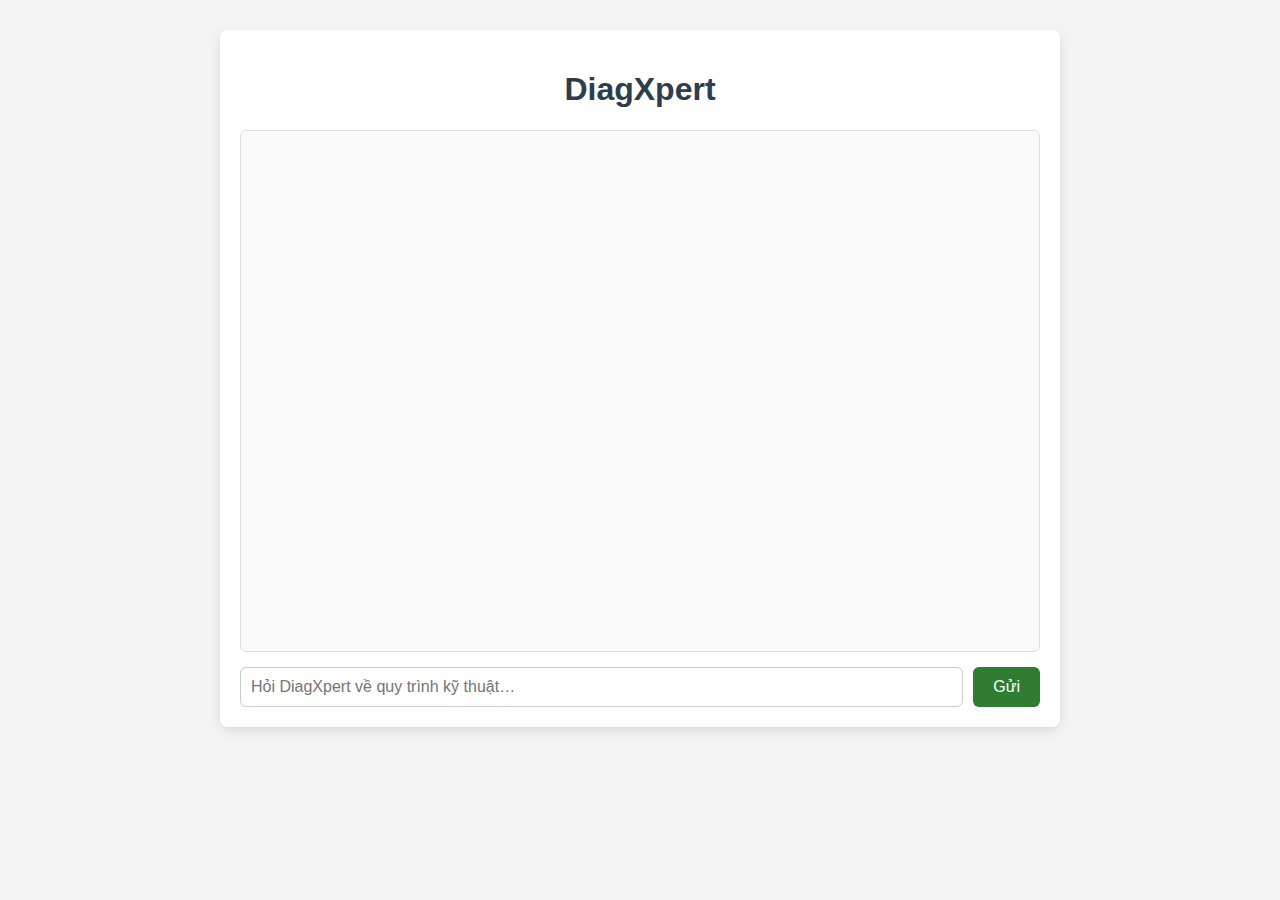
<file: templates/index.html>
<!DOCTYPE html>
<html lang="en">
<head>
  <meta charset="UTF-8" />
  <meta name="viewport" content="width=device-width, initial-scale=1.0"/>
  <title>DiagXpert – Automotive Assistant</title>
  <style>
    body {
      font-family: "Segoe UI", sans-serif;
      background-color: #f4f4f4;
      margin: 0;
      padding: 0;
    }

    .chat-container {
      max-width: 800px;
      margin: 30px auto;
      background-color: #ffffff;
      padding: 20px;
      border-radius: 8px;
      box-shadow: 0 4px 12px rgba(0, 0, 0, 0.1);
    }

    h1 {
      text-align: center;
      color: #2c3e50;
    }

    .chat-box {
      height: 500px;
      overflow-y: auto;
      padding: 10px;
      border: 1px solid #ddd;
      background: #fafafa;
      border-radius: 6px;
      margin-bottom: 15px;
    }

    .message {
      margin-bottom: 16px;
    }

    .user-msg p {
      background-color: #e1f5fe;
      display: inline-block;
      padding: 10px;
      border-radius: 8px;
      margin: 0;
      max-width: 90%;
      white-space: pre-wrap;
    }

    .bot-msg .bot-content {
      background-color: #f1f8e9;
      padding: 12px 16px;
      border-radius: 8px;
      margin-top: 5px;
      line-height: 1.6;
      white-space: pre-wrap;
    }

    .bot-content ol {
      padding-left: 20px;
    }

    .bot-content li {
      margin-bottom: 8px;
    }

    .bot-content h3, .bot-content strong {
      color: #2e7d32;
      margin-bottom: 10px;
    }

    .input-area {
      display: flex;
      gap: 10px;
    }

    input#user-input {
      flex-grow: 1;
      padding: 10px;
      font-size: 16px;
      border-radius: 6px;
      border: 1px solid #ccc;
    }

    button {
      padding: 10px 20px;
      font-size: 16px;
      background-color: #2e7d32;
      color: white;
      border: none;
      border-radius: 6px;
      cursor: pointer;
    }

    button:hover {
      background-color: #1b5e20;
    }
  </style>
</head>
<body>
  <div class="chat-container">
    <h1>DiagXpert</h1>

    <!-- Display chat messages -->
    <div class="chat-box" id="chat-box"></div>

    <!-- User input area -->
    <div class="input-area">
      <input type="text" id="user-input" placeholder="Hỏi DiagXpert về quy trình kỹ thuật…" />
      <button onclick="sendMessage()">Gửi</button>
    </div>
  </div>

  <script>
    // Gửi câu hỏi và hiển thị phản hồi
    async function sendMessage() {
      const input = document.getElementById("user-input");
      const chatBox = document.getElementById("chat-box");
      const question = input.value.trim();
      if (!question) return;

      // Hiển thị câu hỏi của người dùng
      chatBox.innerHTML += `
        <div class="message user-msg">
          <strong>Bạn:</strong> <p>${question}</p>
        </div>
      `;
      input.value = "";

      try {
        // Gửi yêu cầu tới Flask backend
        const response = await fetch("/ask", {
          method: "POST",
          headers: { "Content-Type": "application/json" },
          body: JSON.stringify({ question }),
        });

        const data = await response.json();

        // Hiển thị câu trả lời từ chatbot
        chatBox.innerHTML += `
          <div class="message bot-msg">
            <strong>DiagXpert:</strong>
            <div class="bot-content">${formatResponse(data.answer)}</div>
          </div>
        `;
      } catch (err) {
        chatBox.innerHTML += `
          <div class="message bot-msg">
            <div class="bot-content">❌ Lỗi khi gửi yêu cầu đến server.</div>
          </div>
        `;
      }

      // Scroll xuống cuối khung chat
      chatBox.scrollTop = chatBox.scrollHeight;
    }

    // Format HTML nếu câu trả lời có list hoặc linebreak
    function formatResponse(text) {
      const html = text
        .replace(/\n{2,}/g, "<br><br>")             // đoạn mới
        .replace(/\n/g, "<br>")                     // xuống dòng
        .replace(/(?:^|\n)(\d+)\.\s/g, "<br>$1. ")  // đánh số
        .replace(/\*\*(.*?)\*\*/g, "<strong>$1</strong>"); // in đậm markdown

      return html;
    }
  </script>
</body>
</html>
</file>
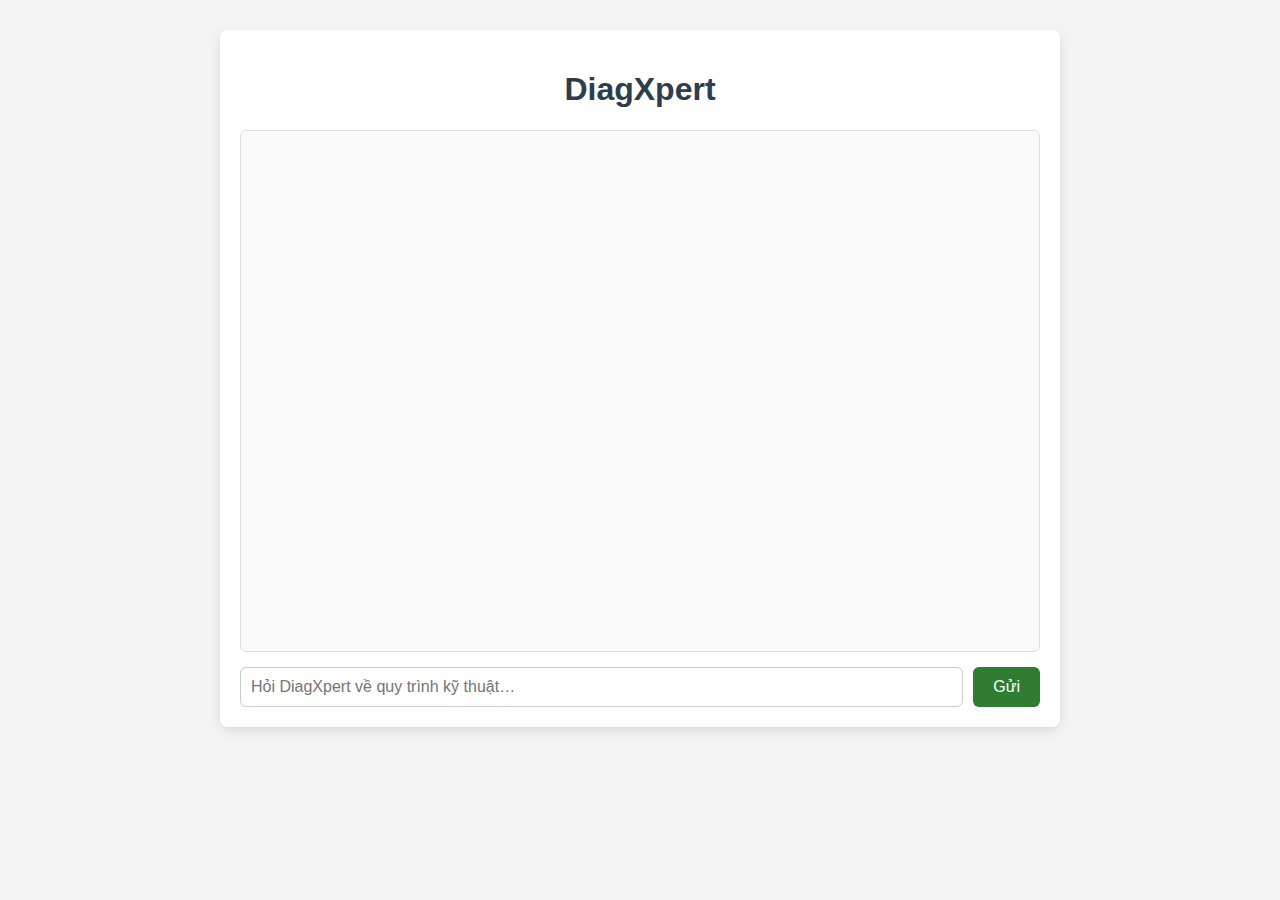
<file: templates/index1.html>
<!DOCTYPE html>
<html lang="en">
<head>
  <meta charset="UTF-8" />
  <meta name="viewport" content="width=device-width, initial-scale=1.0"/>
  <title>DiagXpert – Automotive Assistant</title>
  <style>
    body {
      font-family: "Segoe UI", sans-serif;
      background-color: #f4f4f4;
      margin: 0;
      padding: 0;
    }

    .chat-container {
      max-width: 800px;
      margin: 30px auto;
      background-color: #ffffff;
      padding: 20px;
      border-radius: 8px;
      box-shadow: 0 4px 12px rgba(0, 0, 0, 0.1);
    }

    h1 {
      text-align: center;
      color: #2c3e50;
    }

    .chat-box {
      height: 500px;
      overflow-y: auto;
      padding: 10px;
      border: 1px solid #ddd;
      background: #fafafa;
      border-radius: 6px;
      margin-bottom: 15px;
    }

    .message {
      margin-bottom: 16px;
    }

    .user-msg p {
      background-color: #e1f5fe;
      display: inline-block;
      padding: 10px;
      border-radius: 8px;
      margin: 0;
    }

    .bot-msg .bot-content {
      background-color: #f1f8e9;
      padding: 10px;
      border-radius: 8px;
      margin-top: 5px;
    }

    .bot-content ol {
      padding-left: 20px;
    }

    .bot-content li {
      margin-bottom: 8px;
      line-height: 1.5;
    }

    .bot-content h3 {
      margin-top: 15px;
      color: #2e7d32;
    }

    .input-area {
      display: flex;
      gap: 10px;
    }

    input#user-input {
      flex-grow: 1;
      padding: 10px;
      font-size: 16px;
      border-radius: 6px;
      border: 1px solid #ccc;
    }

    button {
      padding: 10px 20px;
      font-size: 16px;
      background-color: #2e7d32;
      color: white;
      border: none;
      border-radius: 6px;
      cursor: pointer;
    }

    button:hover {
      background-color: #1b5e20;
    }
  </style>
</head>
<body>
  <div class="chat-container">
    <h1>DiagXpert</h1>

    <div class="chat-box" id="chat-box"></div>

    <div class="input-area">
      <input type="text" id="user-input" placeholder="Hỏi DiagXpert về quy trình kỹ thuật…" />
      <button onclick="sendMessage()">Gửi</button>
    </div>
  </div>

  <script>
    async function sendMessage() {
      const input = document.getElementById("user-input");
      const chatBox = document.getElementById("chat-box");
      const question = input.value.trim();
      if (!question) return;

      chatBox.innerHTML += `
        <div class="message user-msg">
          <strong>Bạn:</strong> <p>${question}</p>
        </div>
      `;
      input.value = "";

      const response = await fetch("/ask", {
        method: "POST",
        headers: { "Content-Type": "application/json" },
        body: JSON.stringify({ question }),
      });

      const data = await response.json();

      chatBox.innerHTML += `
        <div class="message bot-msg">
          <strong>DiagXpert:</strong>
          <div class="bot-content">${data.answer}</div>
        </div>
      `;

      chatBox.scrollTop = chatBox.scrollHeight;
    }
  </script>
</body>
</html>
</file>
